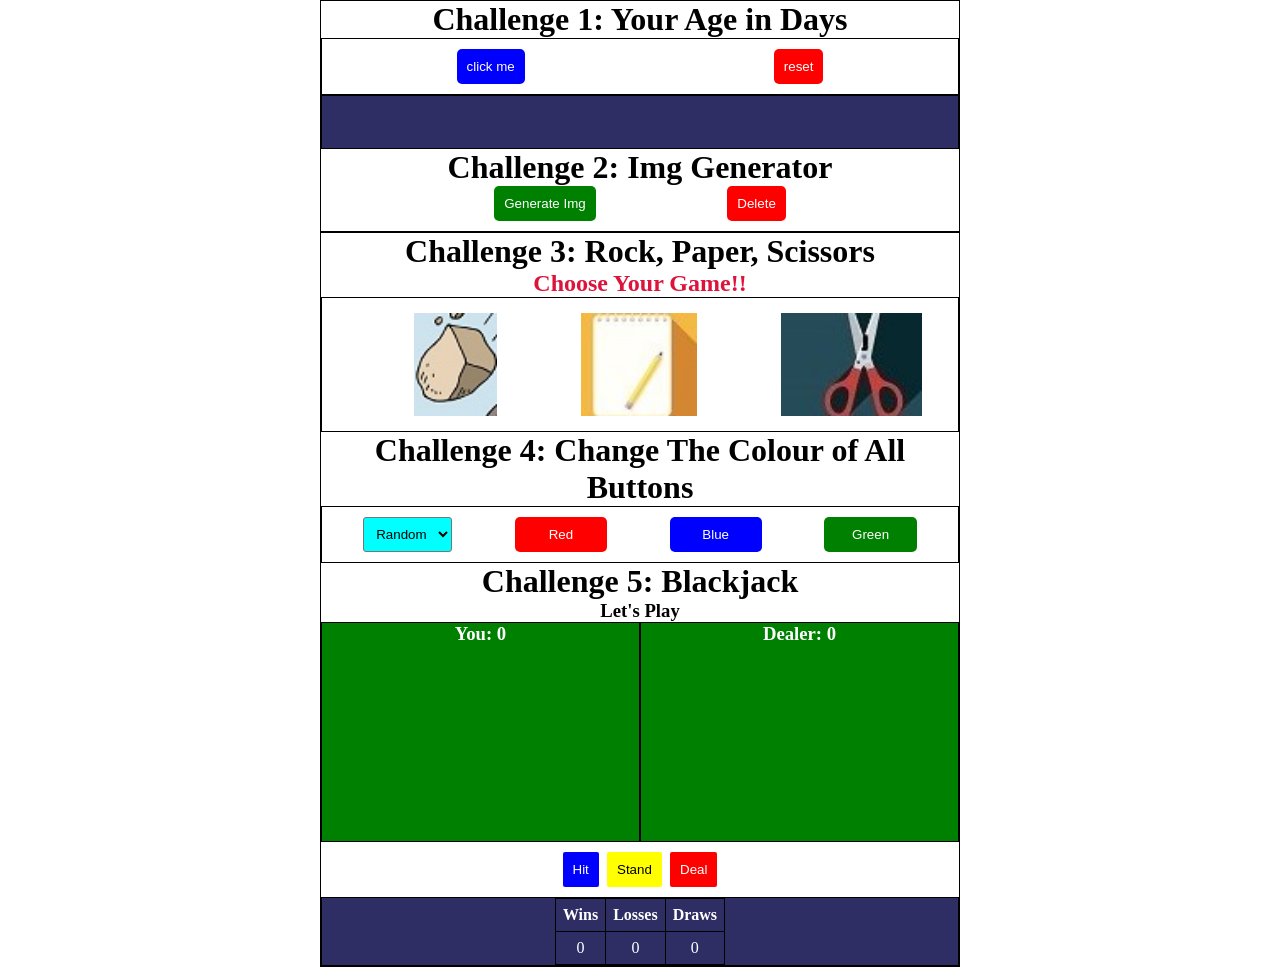
<file: index.html>
<html lang="en">

<head>
    <meta charset="UTF-8">
    <meta name="viewport" content="width=device-width, initial-scale=1.0">
    <title>Age calculation in days</title>
    <link rel="stylesheet" href="css/age_in_days.css">

</head>

<body>
    <div class="container1">
        <h1>Challenge 1: Your Age in Days</h1>
        <div class="btn_container">
            <div class="click_btn">
                <button onclick="question()" class="btn1">click me</button>
            </div>
            <div class="reset_btn">
                <button onclick="reset_button()" class="btn2">reset</button>
            </div>
        </div>
        <div id="answer"></div>
        <div id="age_result"></div>


        <h1>Challenge 2: Img Generator</h1>
        <button class="img_btn" onclick="imgGenerator()" class="btn3">Generate Img</button>
        <button class="del" onclick="del()" class="btn4">Delete</button>
        <div id="img_container"></div>

        <h1>Challenge 3: Rock, Paper, Scissors</h1>
        <h2>Choose Your Game!!</h2>
        <div id="games">
            <img id="rock" src="img/rock2a.jpg" alt="" onclick="games()">
            <img id="paper" src="img/paper2.jpg" alt="" onclick="paper()">
            <img id="scissors" src="img/scissors.jpg" alt="" onclick="scissors()">
            <div id="imgcont"></div>
        </div>

        <h1>Challenge 4: Change The Colour of All Buttons</h1>
        <div id="all_buttons">
            <form action="">
                <select name="" id="select_me" onchange="btn_change()">
                    <option value="Random">Random</option>
                    <option value="Red">Red</option>
                    <option value="Blue">Blue</option>
                    <option value="Green">Green</option>
                    <option value="Reset">Reset</option>
                </select>
            </form>
            <button id="btn_red" class="btn5">Red</button>
            <button id="btn_blue" class="btn6">Blue</button>
            <button id="btn_green" class="btn7">Green</button>

        </div>

        <h1>Challenge 5: Blackjack</h1>
        <h3 class="displayMsg">Let's play</h3>

        <div class="blackjack_mainCont">
            <div class="subCont">
                <h3>You: <span id="h3">0</span></h3>
                <div class="you_container"></div>
                

            </div>
            <div class="subCont">
                <h3>Dealer: <span id="delh3">0</span></h3>
                <div class="dealer_container"></div>
            </div>


        </div>


        <div class="choices">
            <button class="btn_hit">Hit</button>
            <button class="btn_stand">Stand</button>
            <button onclick="dealFunc()" class="btn_deal">Deal</button>
        </div>

        <div class="table_container">

            <table>
                <th>Wins</th>
                <th>Losses</th>
                <th>Draws</th>
                <tr>
                    <td class="win">0</td>
                    <td class="loss">0</td>
                    <td class="draw">0</td>
                </tr>
            </table>
        </div>





    </div>



    <script src="js/age_in_days.js"></script>
</body>

</html>
</file>
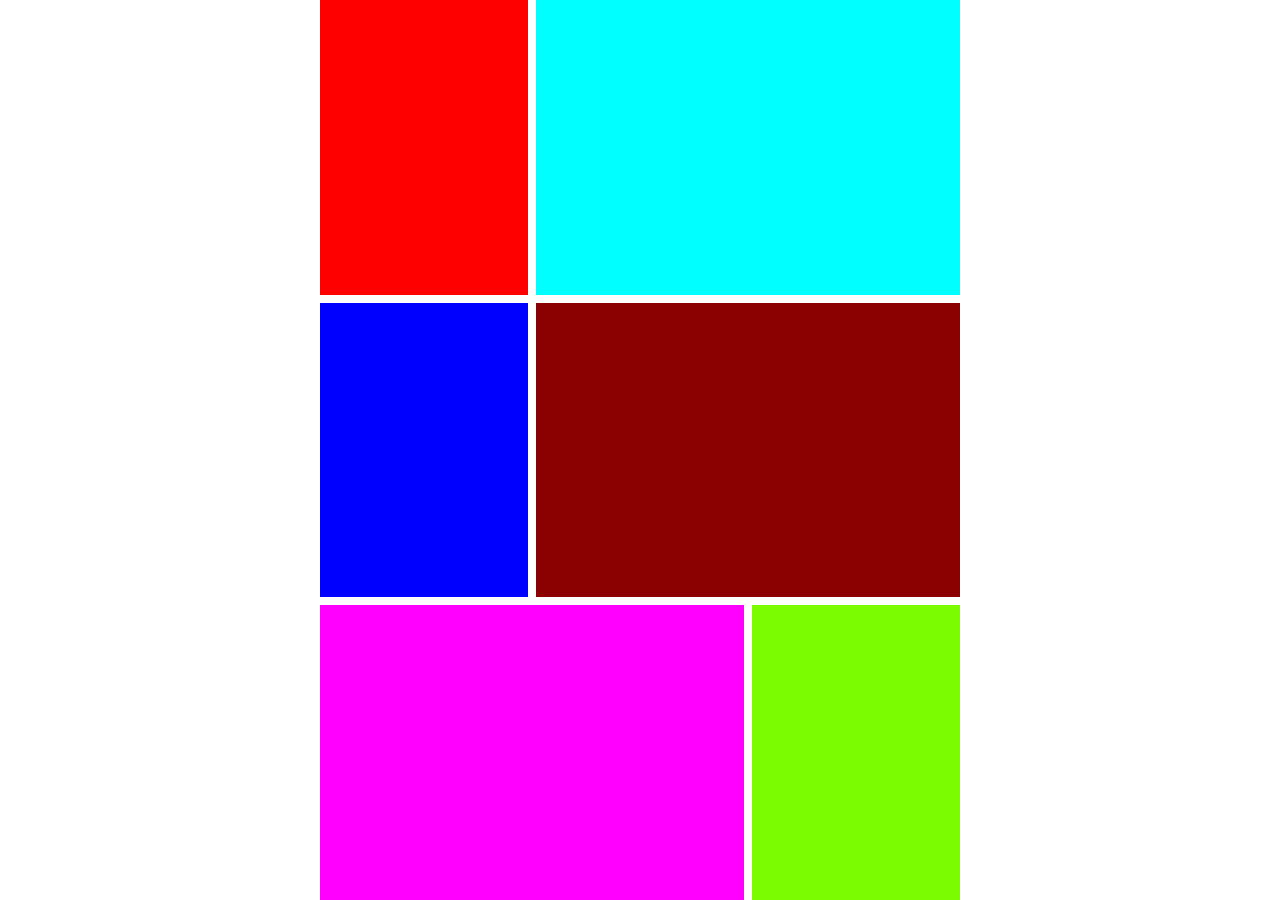
<file: object.html>
<html lang="en">
<head>
    <meta charset="UTF-8">
    <meta name="viewport" content="width=device-width, initial-scale=1.0">
    <title>How to Use Objects</title>
    <link rel="stylesheet" href="css/object.css">
</head>
<body>
    <div class="mainContainer">
        <div class="cont"></div>
        <div class="cont"></div>
        <div class="cont"></div>
        <div class="cont"></div>
        <div class="cont"></div>
        <div class="cont"></div>
    </div>




    <script src="js/object.js"></script>
</body>
</html>
</file>
<file: css/age_in_days.css>
*{
    margin: 0;
    padding: 0;
    box-sizing: border-box;
}
.container1{
    width: 50%;
    margin: auto;
    text-align: center;
    border: 1px solid black;

}
.btn_container, #all_buttons{
    border: 1px solid black;
    display: flex;
    justify-content: space-around;
    padding: 10px;
}
button{
    padding: 10px;
}

.click_btn button{
    background-color: blue;
    color: #ffff;
    border: none;
    border-radius: 5px;
}
.reset_btn button, .btn{
    background-color: red;
    color: #ffff;
    border: none;
    border-radius: 5px;
}
#age_result{
    border: 1px solid black;
    height: 6%;
    background-color: rgb(46, 46, 100);
    color: white;
}
.img_btn{
    background-color: green;
    color: #ffff;
    border: none;
    border-radius: 5px;
}
#img_container{
    border: 1px solid black;
    display: flex;
    flex-wrap: wrap;
    justify-content: space-evenly;
    margin-top: 10px;
    
}
#img_pix{
    margin: 10px;
    box-shadow: 0 5px 5px 5px rgba(10, 90, 10, 0.3);
    
}

.del{
    background-color: red;
    color: #ffff;
    border: none;
    border-radius: 5px;
    margin-left: 20%;
}

input{
    width: 100%;
    height: 5%;
    font-size: 20px;
    padding: 10px;
}

#games{
    border: 1px solid black;
    display: flex;
    justify-content: space-around;
    height: 15%;
    padding: 15px;
}
#games img{
    margin-left: 70px;
}
#games img:hover{
    box-shadow: 0 5px 5px 5px rgba(100, 0, 10, 2);

    
}
#pixa{
    box-shadow: 0 5px 5px 5px rgba(40, 100, 60, 2);
     height: 5rem; 
     width: 20%; 
     
}
#msg{
    font-size: 45px;
    background-color: green;
    color: white;
    margin-top: 10px;   
}
.container1 h2{
    color: crimson;
}
/* #all_buttons{
    border: 1px solid black;
    display: flex;
    justify-content: space-around;

} */
select{
    background-color: cyan;
    outline: none;
    padding: 8px;
    border-radius: 3px;
    
    
}
#all_buttons button{
    width: 15%;
}

#btn_red{
    background-color: red;
    color: white;
    border: none;
    border-radius: 5px;
}
#btn_blue{
    background-color: blue;
    color: white;
    border: none;
    border-radius: 5px;
}
#btn_green{
    background-color: green;
    color: white;
    border: none;
    border-radius: 5px;
}

.subCont{
    /* background-color: green; */
    height: 220px;
    width: 50%;
    border: 1px solid black;
    color: white;
    
    

    
}

.blackjack_mainCont{
    height: fit-content;
    background-color:green;
    display: flex;
    justify-content: space-around;
    
    
    
}
.subCont  h3,span{
    padding-bottom: 30px;
    /* background-color: red; */
    
}


.choices{
    width: 30%;
    display: flex;
    justify-content: space-evenly;
    margin: 0 auto;
    padding: 10px;
    /* background-color: green; */
}
.btn_hit{
    background-color: blue;
    color: white;
    border-radius: 2px;
    border: none;
    /* margin-right: 10px; */
}
.btn_stand{
    background-color: yellow;
    border-radius: 2px;
    border: none;
    /* margin-right: 10px; */
    
}
.btn_deal{
    background-color: red;
    color: white;
    border-radius: 2px;
    border: none;
}
.table_container{
    border: 1px solid black;
    background-color:  rgba(46, 46, 100);
    
}
 table, td, th{
    border-collapse: collapse;
    border: 1px solid black;
    padding: 7px;
    text-align: center;
    margin: 0 auto;
    color: white;
    /* background-color: white; */
    
}
</file>
<file: css/object.css>
*{
    margin: 0;
    padding: 0;
    box-sizing: border-box;
}

.mainContainer{
    width: 50%;
    height: 100vh;
    /* background-color: green; */
    margin: 0 auto;
    display: grid;
    grid-template-columns: 1fr 1fr 1fr;
    /* grid-template-rows: 1fr 1fr .5fr; */
    grid-gap: 8px;
    grid-template-areas: 
     "red1 aqua1 aqua1"
     "blue1 darkred1 darkred1"
    "magenta1 magenta1 lawngreen1"
    
}

.mainContainer .cont:nth-of-type(1){
    background-color: red;
    grid-area: red1; 

}
.mainContainer .cont:nth-of-type(2){
    background-color: blue;
    grid-area: blue1;

}
.mainContainer .cont:nth-of-type(3){
    background-color: darkred;
    grid-area: darkred1;

}
.mainContainer .cont:nth-of-type(4){
    background-color: magenta;
    grid-area: magenta1;

}
.mainContainer .cont:nth-of-type(5){
    background-color: lawngreen;
    grid-area: lawngreen1;

}
.mainContainer .cont:nth-of-type(6){
    background-color: aqua;
    grid-area: aqua1;

}

@media only screen and (max-width: 768px){
    .mainContainer{
        grid-template-columns: 1fr 1fr;
        grid-template-rows: 1fr 1fr 1fr 1fr;
        grid-template-areas: 
    "red1 blue1"
    "red1 aqua1"
    "magenta1 lawngreen1"
    "darkred1 lawngreen1"
    ;

    }

}

@media only screen and (max-width: 450px){
    .mainContainer{
        grid-template-columns: 1fr;
        grid-template-rows: 1fr 1fr 1fr 1fr 1fr 1fr;
        grid-template-areas: 
    "red1"
    "blue1"
    "darkred1"
    "magenta1"
    "lawngreen1"
    "aqua1"
    ;

    }

}
</file>
